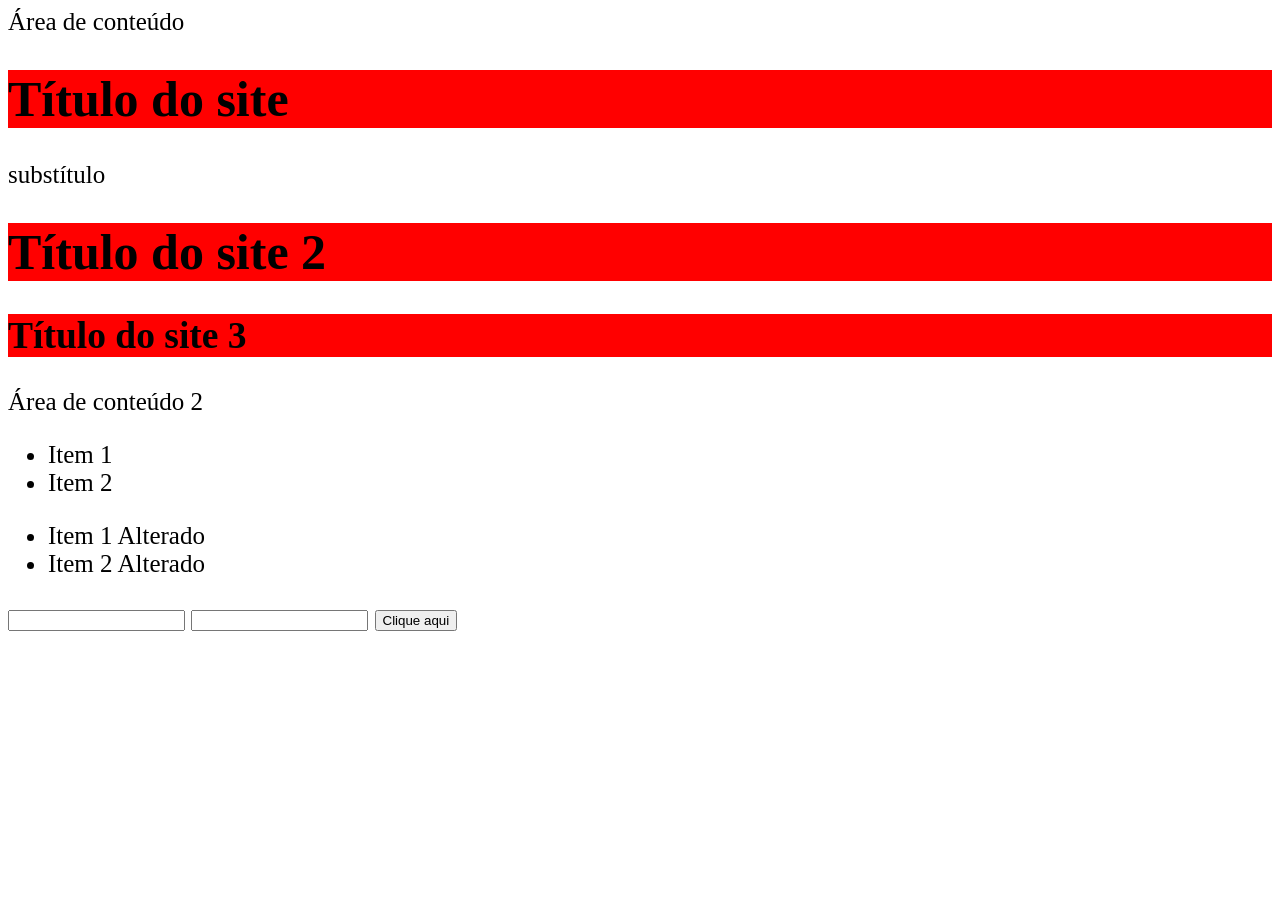
<file: javascript-intermediario-dom/selecionando-elementos/index.html>
<!doctype html>
<html lang="pt-br">
  <head>
    <meta charset="UTF-8" />
    <meta name="viewport" content="width=device-width, initial-scale=1.0" />
    <title>Selecionando Elementos</title>
    <link rel="stylesheet" href="css/styles.css" />
    <script src="js/scripts.js" defer></script>
  </head>
  <body>
    <div id="destaque">Área de conteúdo</div>
    <h1 class="vermelho">Título do site</h1>
    <p>substítulo</p>
    <h1 class="vermelho">Título do site 2</h1>
    <h2 class="vermelho">Título do site 3</h2>

    <div>Área de conteúdo 2</div>

    <ul>
      <li class="primeiro">Item 1</li>
      <li>Item 2</li>
    </ul>
<ul>
      <li class="primeiro">Item 1 Alterado </li>
      <li>Item 2 Alterado</li>
    </ul>
    <input type="text" name="nome" />
        <input type="text" name="sobronome" />


    <button onclick="executar()">Clique aqui</button>
  </body>
</html>
</file>
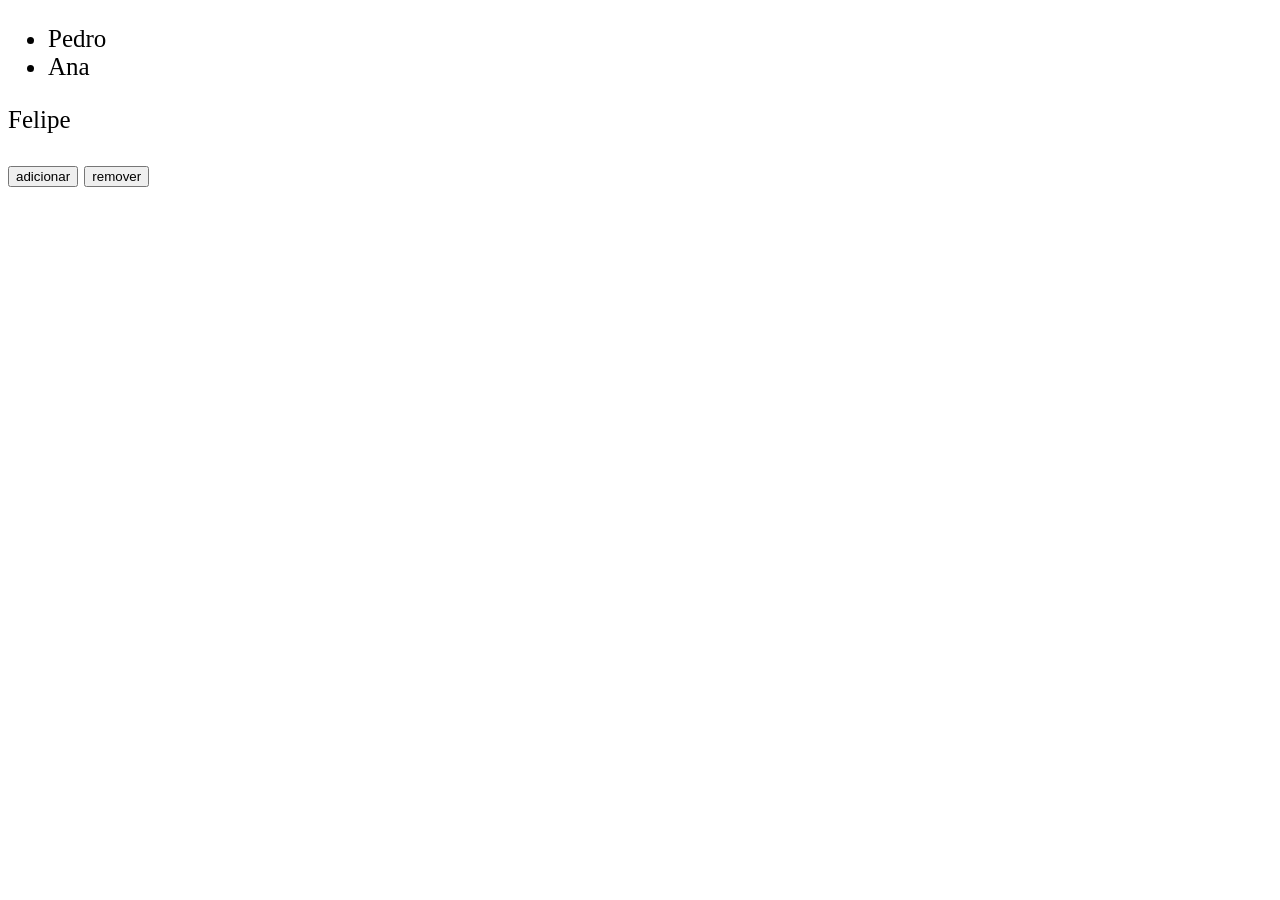
<file: javascript-intermediario-dom/selecionando-elementos/adicionando-e-removendo-elementos.html>
<!doctype html>
<html lang="pt-br">
  <head>
    <meta charset="UTF-8" />
    <meta name="viewport" content="width=device-width, initial-scale=1.0" />
    <title>Selecionando e removendo elementos</title>
    <link rel="stylesheet" href="css/styles.css" />
    <script src="js/adicionando-e-removendo-elementos.js" defer></script>
  </head>
  <body>
    <!--<div id="conteudo">Conteúdo</div>-->

    <ul id="itens">
      <li>Pedro</li>
      <li>Ana</li>
    </ul>

    <p id="item-clonar">Felipe</p>

    <button onclick="adicionar()">adicionar</button>
    <button onclick="remover()">remover</button>
  </body>
</html>
</file>
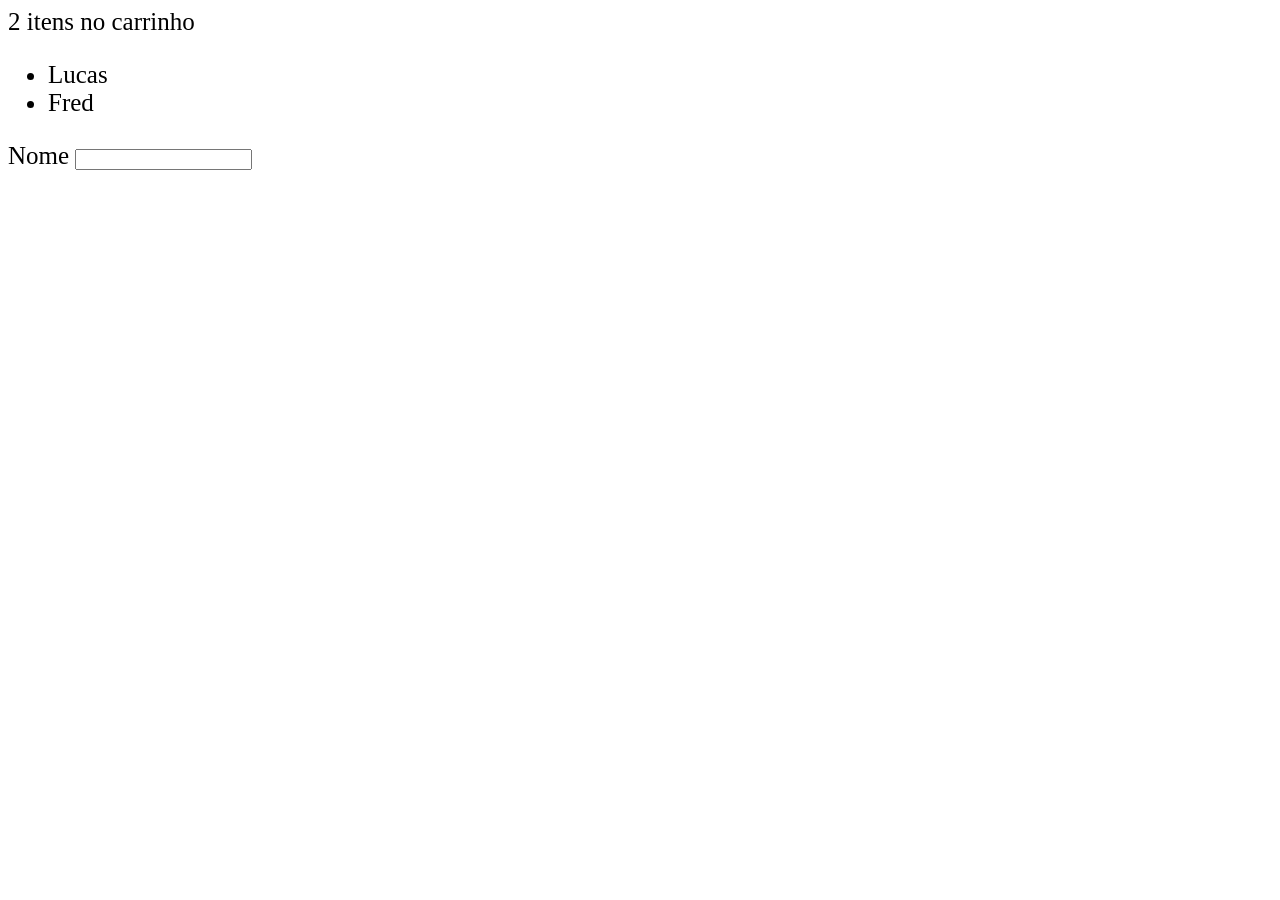
<file: javascript-intermediario-dom/selecionando-elementos/atributos-personalizados.html>
<!doctype html>
<html lang="pt-br">
  <head>
    <meta charset="UTF-8" />
    <meta name="viewport" content="width=device-width, initial-scale=1.0" />
    <title>Atributos Personalizados</title>
    <link rel="stylesheet" href="css/styles.css" />
    <script src="js/atributos-personalidados.js" defer></script>
  </head>
  <body>
    <span id="itens" quantidade="2" data-status="'pendente"
      >2 itens no carrinho</span
    >

    <ul id="lista"> 
      <li codigo="001">Lucas</li>
      <li codigo="002">Fred</li>
    </ul>

    <label id="labelNome" for="nome">Nome</label>
    <input type="text" id="nome" name="nome">
  </body>
</html>
</file>
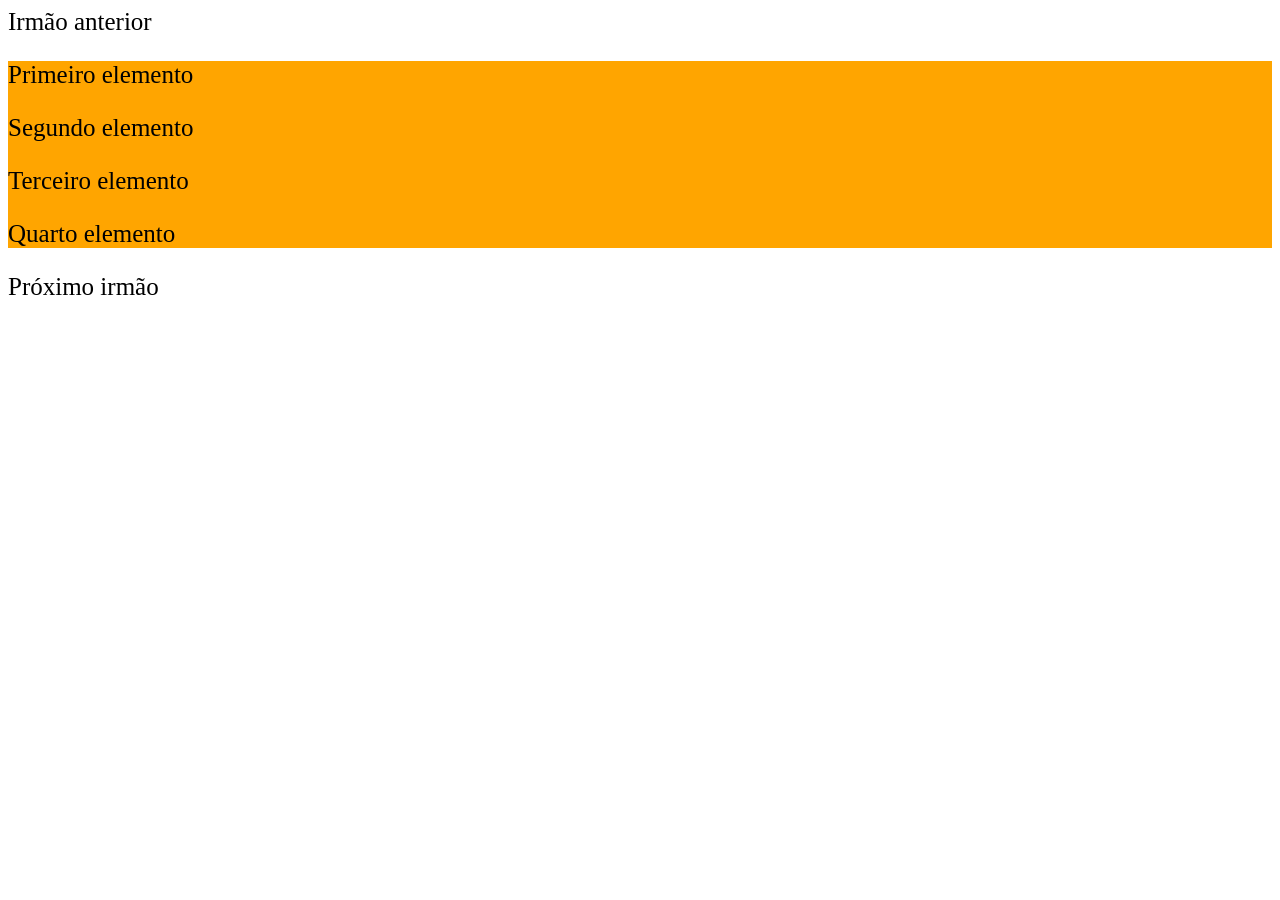
<file: javascript-intermediario-dom/selecionando-elementos/navegando-elementos.html>
<!doctype html>
<html lang="en">
  <head>
    <meta charset="UTF-8" />
    <meta name="viewport" content="width=device-width, initial-scale=1.0" />
    <title>Navegando pelos elementos</title>
    <link rel="stylesheet" href="css/styles.css" />
    <script src="js/navegando-elementos.js" defer></script>
  </head>
  <body>
    <div>Irmão anterior</div>
    <div id="itens">
      <p>Primeiro elemento</p>
      <p>Segundo elemento</p>
      <p>Terceiro elemento</p>
      <p>Quarto elemento</p>
    </div>
    <div>Próximo irmão</div>
  </body>
</html>
</file>
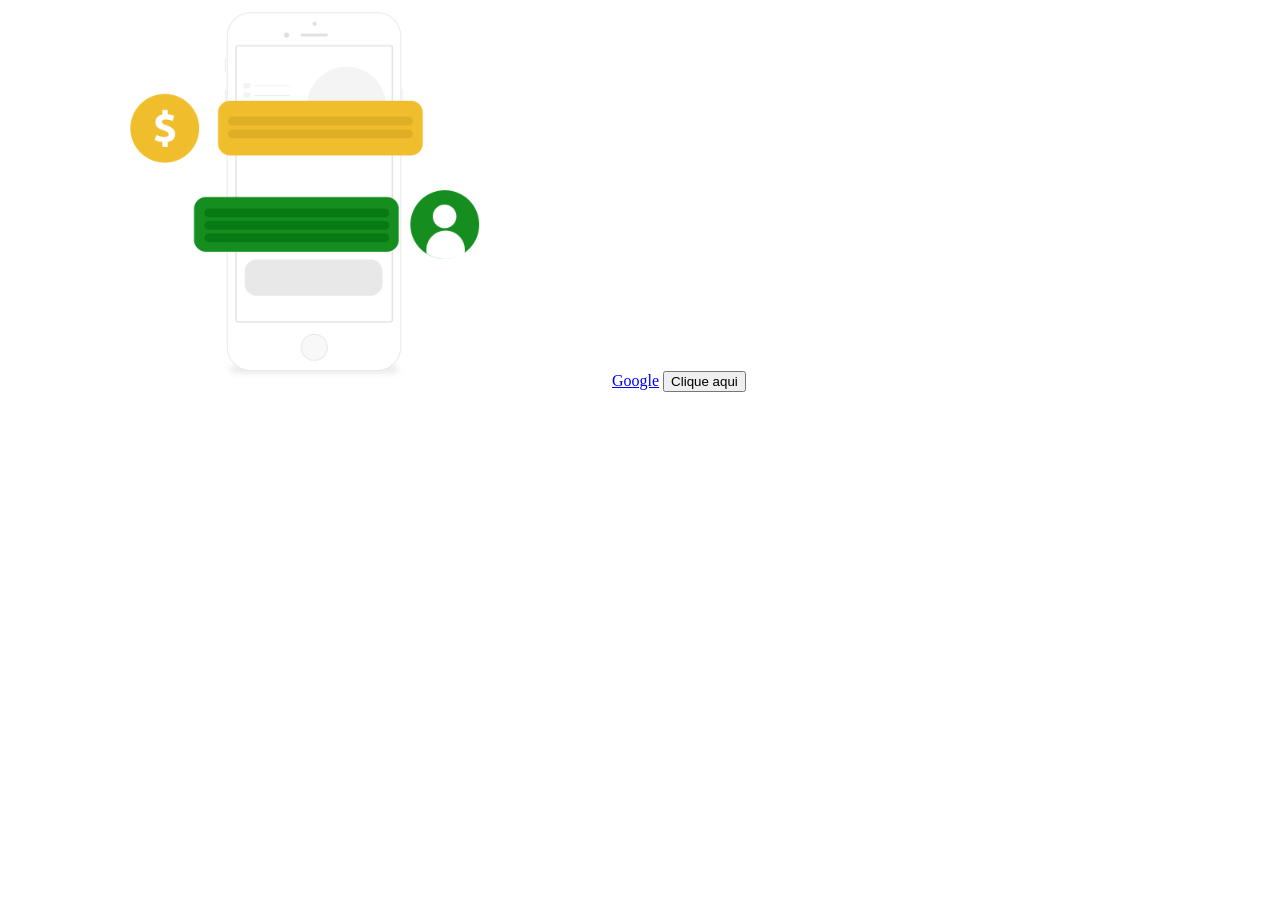
<file: javascript-intermediario-dom/selecionando-elementos/selecionando-atributos.html>
<!DOCTYPE html>
<html lang="pt-BR">
<head>
    <meta charset="UTF-8">
    <meta name="viewport" content="width=device-width, initial-scale=1.0">
    <title>Selecionando atributos</title>
    <script src="js/selecionando-atributos.js" defer></script>
</head>
<body>
    <img id="imagem" src="img/celular.png" alt="Celular" width="600">
    <a id="link" href="https://www.google.com/?hl=pt_BR" target="_blank">Google</a>

    <button onclick="alterar()">Clique aqui</button>
</body>
</html>
</file>
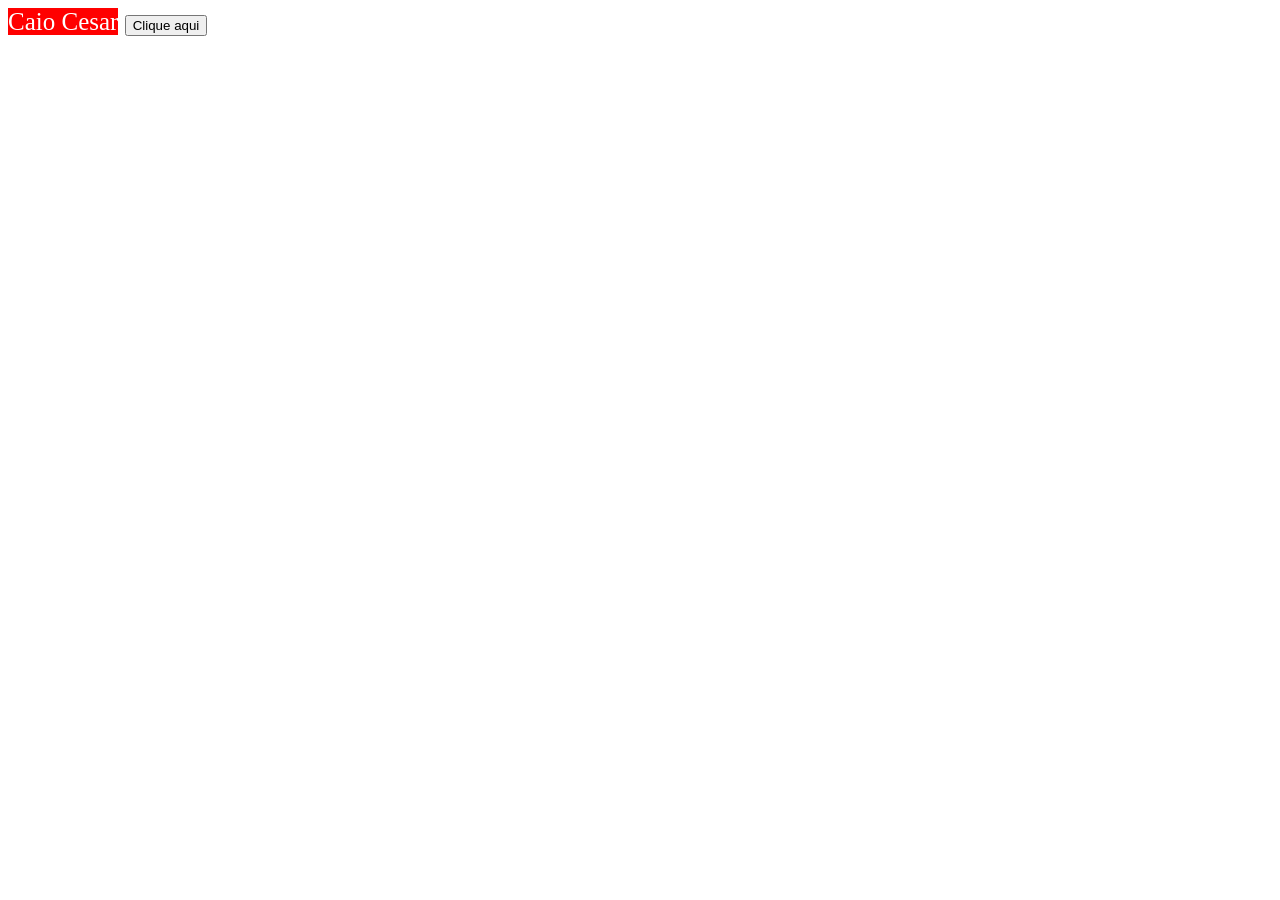
<file: javascript-intermediario-dom/selecionando-elementos/selecionando-clases.html>
<!doctype html>
<html lang="pt-br">
  <head>
    <meta charset="UTF-8" />
    <meta name="viewport" content="width=device-width, initial-scale=1.0" />
    <title>Selecionando Classes</title>
    <link rel="stylesheet" href="css/styles.css" />
    <script src="js/selecionando-classes.js" defer></script>
  </head>
  <body>
    <span class="vermelho texto">Caio Cesar</span>

    <button onclick="executar()">Clique aqui</button>
  </body>
</html>
</file>
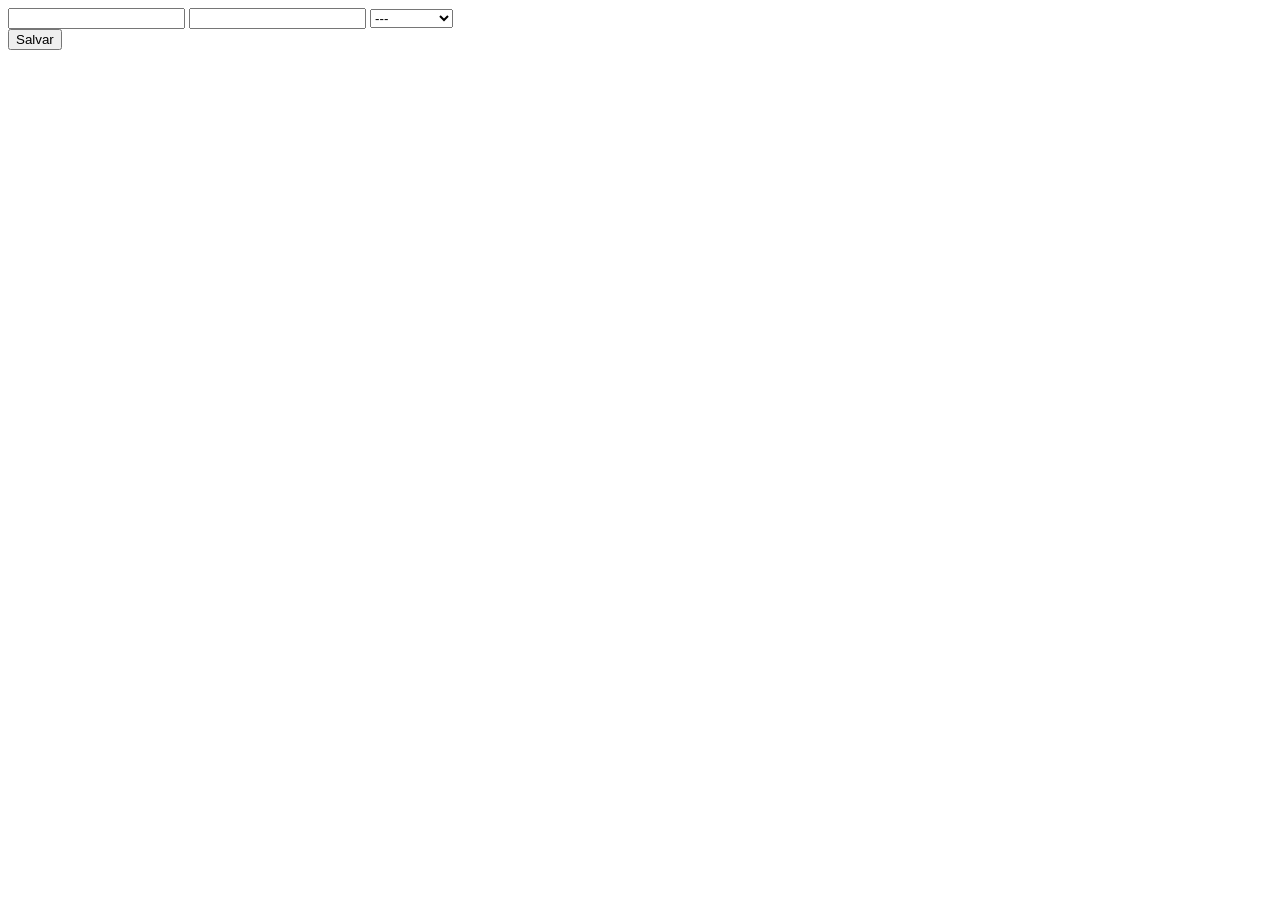
<file: javascript-intermediario-dom/selecionando-elementos/selecionando-formulario.html>
<!doctype html>
<html lang="pt-br">
  <head>
    <meta charset="UTF-8" />
    <meta name="viewport" content="width=device-width, initial-scale=1.0" />
    <title>Selecionando elementos do formulário</title>
    <script src="js/selecionando-formulario.js" defer></script>
  </head>
  <body>
    <form name="cadastro">
      <input type="text" name="nome" id="nome"/>
      <input type="text" name="email" id="email"/>
      <select name="sexo" id="sexo"> 
        <option value="">---</option>
        <option value="masculino">Masculino</option>
        <option value="feminino">Feminino</option>
      </select>
    </form>

    <button onclick="salvar()">Salvar</button>
  </body>
</html>
</file>
<file: javascript-intermediario-dom/selecionando-elementos/css/styles.css>
/*#destaque {
  background-color: #ff0000;
}

li.primeiro {
  background-color: orange;
}

.destaque {
  color: white;
  background-color: black;
}*/
body {
  font-size: 25px;
}

div#itens {
  background-color: orange;
}

.vermelho {
  background-color: red;
}

.laranja {
  background-color: orange;
}

.texto {
  color: white;
}
</file>
